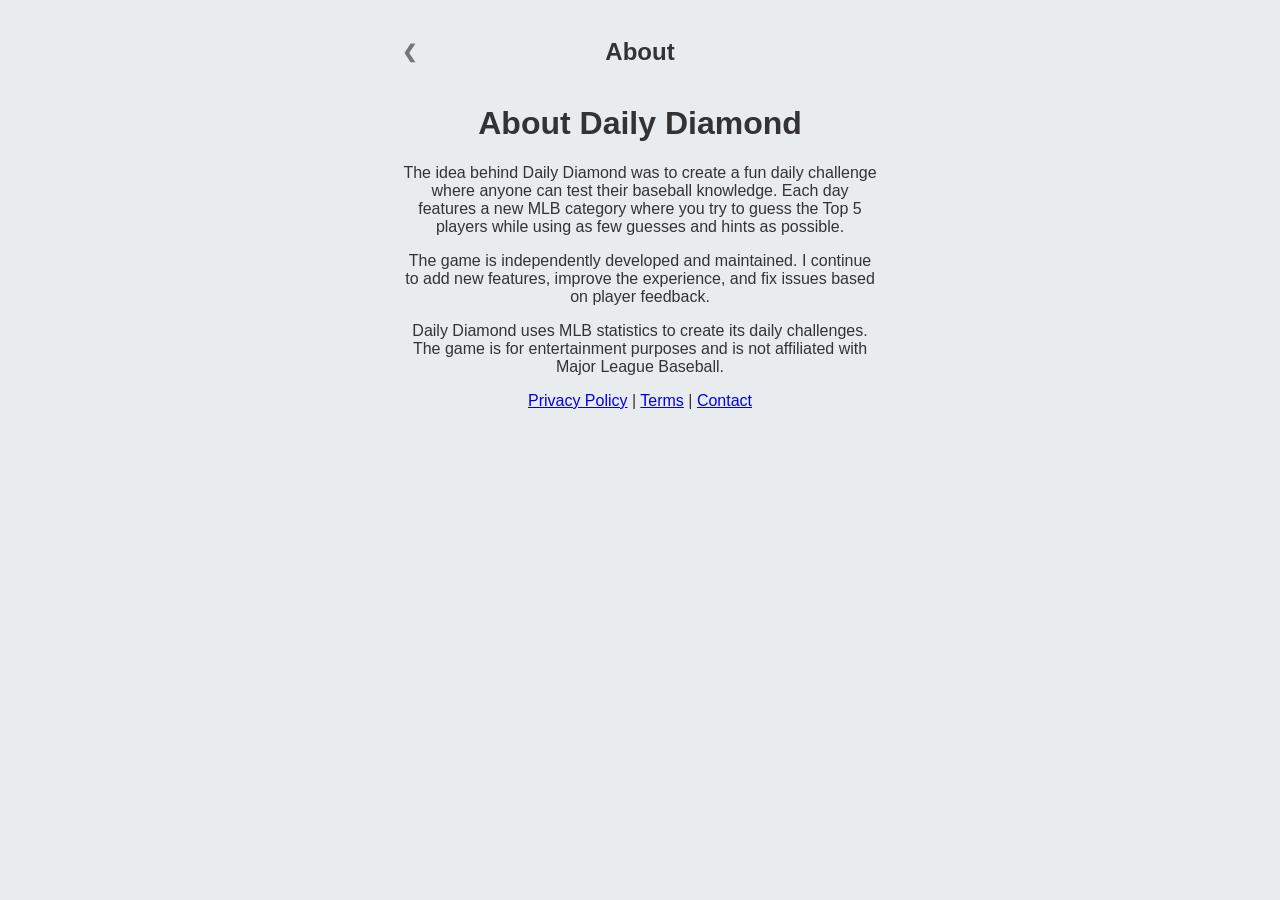
<file: about.html>
<!DOCTYPE html>
<html>
<head>
  <title>About Daily Diamond</title>
  
  <link rel="icon" type="image/png" href="./icon-192.png">
  <link rel="stylesheet" href="css/style.css">
</head>

<body>

<div class="top-bar">
  <button class="icon-btn" onclick="window.location.href='index.html'">
    ❮
  </button>

  <div class="title">
    About
  </div>

  <div></div>
</div>


<div class="container">
    <h1>About Daily Diamond</h1>

    <p>
    The idea behind Daily Diamond was to create a fun daily challenge where anyone
    can test their baseball knowledge. Each day features a new MLB category where
    you try to guess the Top 5 players while using as few guesses and hints as
    possible.
    </p>

    <p>
    The game is independently developed and maintained. I continue to add new
    features, improve the experience, and fix issues based on player feedback.
    </p>

    <p>
    Daily Diamond uses MLB statistics to create its daily challenges. The game is
    for entertainment purposes and is not affiliated with Major League Baseball.
    </p>
</div>


<footer class="footer">
  <a href="privacy.html">Privacy Policy</a> |
  <a href="terms.html">Terms</a> |
  <a href="contact.html">Contact</a>
</footer>


</body>
</html>
</file>
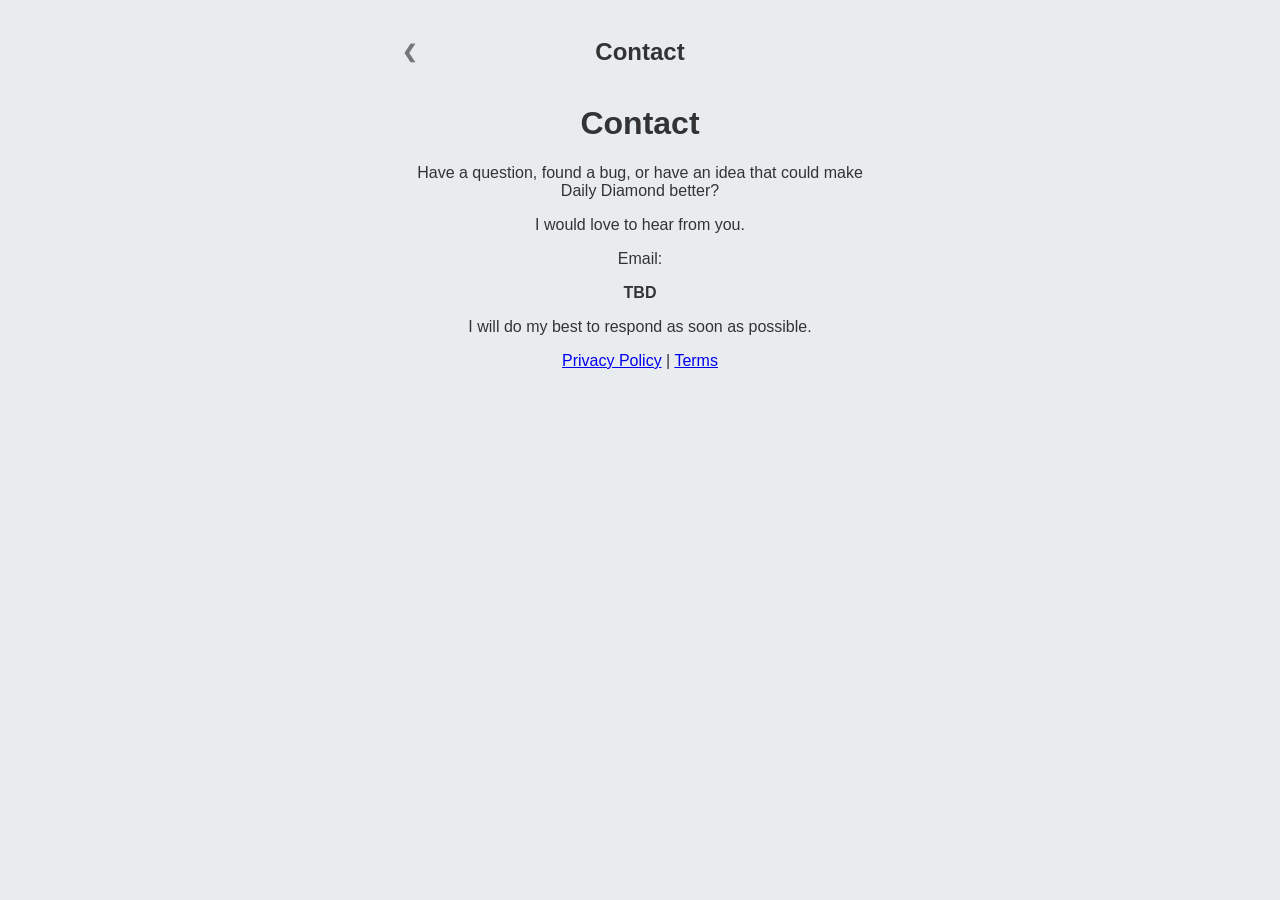
<file: contact.html>
<!DOCTYPE html>
<html>
<head>
  <title>Contact Daily Diamond</title>
  
  <link rel="icon" type="image/png" href="./icon-192.png">
  <link rel="stylesheet" href="css/style.css">
</head>

<body>

<div class="top-bar">
  <button class="icon-btn" onclick="window.location.href='index.html'">
    ❮
  </button>

  <div class="title">
    Contact
  </div>

  <div></div>
</div>


<div class="container">

<h1>Contact</h1>

<p>
Have a question, found a bug, or have an idea that could make Daily Diamond
better?
</p>

<p>
I would love to hear from you.
</p>

<p>
Email:
</p>

<p>
<strong>TBD</strong>
</p>

<p>
I will do my best to respond as soon as possible.
</p>

</div>


<footer class="footer">
  <a href="privacy.html">Privacy Policy</a> |
  <a href="terms.html">Terms</a>
</footer>


</body>
</html>
</file>
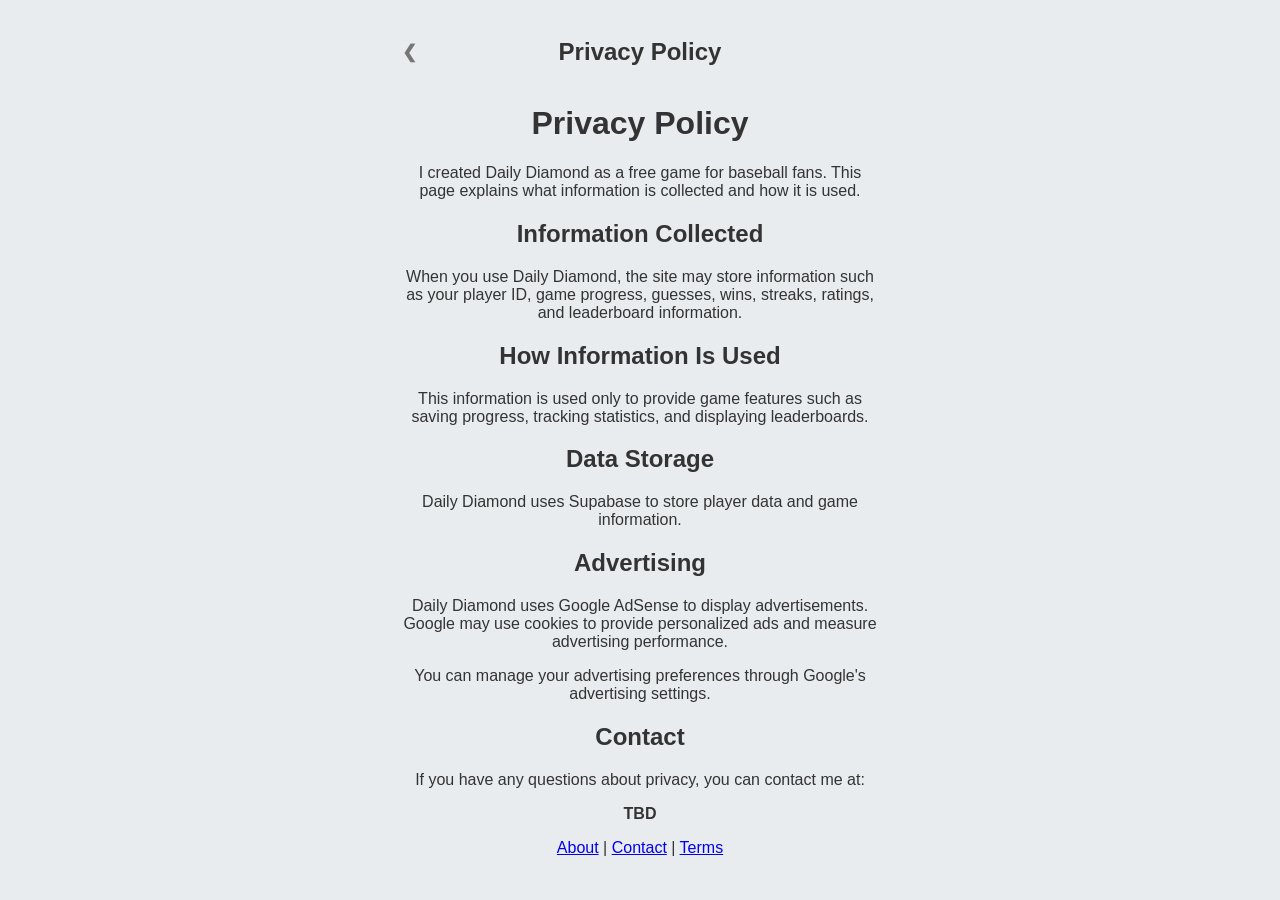
<file: privacy.html>
<!DOCTYPE html>
<html>
<head>
  <title>Privacy Policy - Daily Diamond</title>
  
  <link rel="icon" type="image/png" href="./icon-192.png">
  <link rel="stylesheet" href="css/style.css">
</head>

<body>

<div class="top-bar">

  <button class="icon-btn" onclick="window.location.href='index.html'">
    ❮
  </button>

  <div class="title">
    Privacy Policy
  </div>

  <div></div>

</div>


<div class="container">

<h1>Privacy Policy</h1>

<p>
I created Daily Diamond as a free game for baseball fans. This page explains
what information is collected and how it is used.
</p>

<h2>Information Collected</h2>

<p>
When you use Daily Diamond, the site may store information such as your player
ID, game progress, guesses, wins, streaks, ratings, and leaderboard information.
</p>

<h2>How Information Is Used</h2>

<p>
This information is used only to provide game features such as saving progress,
tracking statistics, and displaying leaderboards.
</p>

<h2>Data Storage</h2>

<p>
Daily Diamond uses Supabase to store player data and game information.
</p>

<h2>Advertising</h2>

<p>
Daily Diamond uses Google AdSense to display advertisements. Google may use
cookies to provide personalized ads and measure advertising performance.
</p>

<p>
You can manage your advertising preferences through Google's advertising
settings.
</p>

<h2>Contact</h2>

<p>
If you have any questions about privacy, you can contact me at:
</p>

<p>
<strong>TBD</strong>
</p>

</div>


<footer class="footer">

<a href="about.html">About</a> |
<a href="contact.html">Contact</a> |
<a href="terms.html">Terms</a>

</footer>


</body>
</html>
</file>
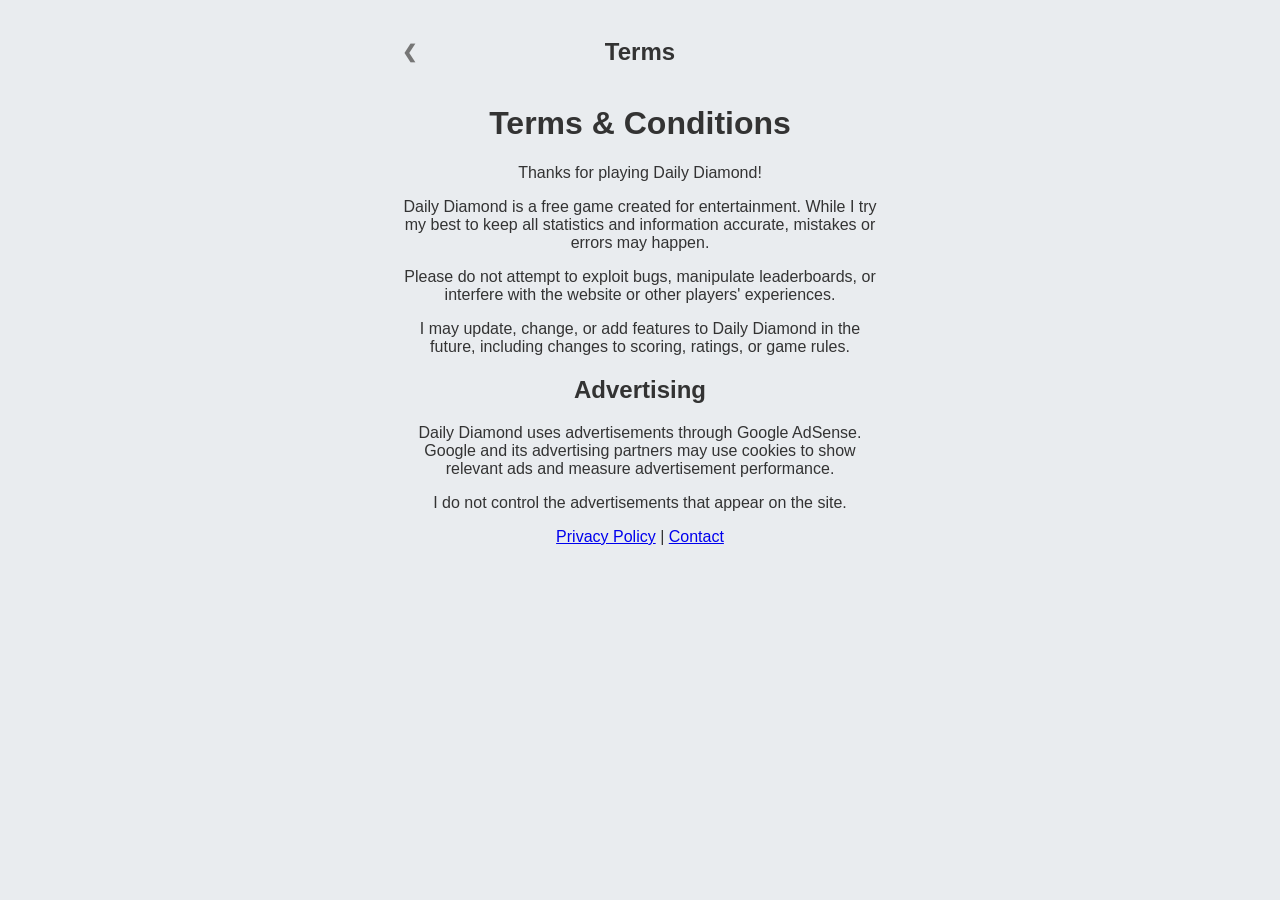
<file: terms.html>
<!DOCTYPE html>
<html>
<head>
  <title>Terms & Conditions</title>
  
  <link rel="icon" type="image/png" href="./icon-192.png">
  <link rel="stylesheet" href="css/style.css">
</head>

<body>

<div class="top-bar">

<button class="icon-btn" onclick="window.location.href='index.html'">
❮
</button>

<div class="title">
Terms
</div>

<div></div>

</div>


<div class="container">

  <h1>Terms & Conditions</h1>

<p>
Thanks for playing Daily Diamond!
</p>

<p>
Daily Diamond is a free game created for entertainment. While I try my best to
keep all statistics and information accurate, mistakes or errors may happen.
</p>

<p>
Please do not attempt to exploit bugs, manipulate leaderboards, or interfere
with the website or other players' experiences.
</p>

<p>
I may update, change, or add features to Daily Diamond in the future, including
changes to scoring, ratings, or game rules.
</p>


<h2>Advertising</h2>

<p>
Daily Diamond uses advertisements through Google AdSense. Google and its
advertising partners may use cookies to show relevant ads and measure
advertisement performance.
</p>

<p>
I do not control the advertisements that appear on the site.
</p>

</div>


<footer class="footer">
<a href="privacy.html">Privacy Policy</a> |
<a href="contact.html">Contact</a>
</footer>


</body>
</html>
</file>
<file: css/style.css>
:root {
  --bg: #e9ecef;
  --card: white;
  --text: #333;
  --muted: #777;
  --border: #ddd;
  --blue: #007bff;
  --blue-dark: #0056b3;

  --green: #28a745;
  --yellow: #ffc107;
  --red: #dc3545;
  --gray: #6c757d;
}



* {
  box-sizing: border-box;
}

body {
  margin: 0;

  font-family: "Nunito", sans-serif;
  font-weight: 400;

  background: var(--bg);
  color: var(--text);

  display: flex;
  flex-direction: column;
  align-items: center;

  min-height: 100vh;

  padding-top: 30px;

  -webkit-text-size-adjust: 100%;
}


.container {

  width:100%;
  max-width:500px;

  padding:0 12px;

  text-align:center;

  position:relative;
}

.top-bar {

  width:100%;
  max-width:500px;

  margin:0 auto 10px;

  display:grid;

  grid-template-columns:50px 1fr 50px;

  align-items:center;
}


.left {
  justify-self:start;
}


.right {
  justify-self:end;
}


.title {

  text-align:center;

  font-size:20px;

  font-weight:bold;
}

.icon-btn {

  width:38px;
  height:38px;

  display:flex;

  align-items:center;
  justify-content:center;

  border:none;

  border-radius:50%;

  background:transparent;

  color:#767676;

  cursor:pointer;

  font-size:18px;

  font-weight:bold;

  line-height:1;
}


.icon-btn:hover {

  background:rgba(118,118,118,.12);

  color:#555;
}


.top-input {

  display:flex;

  justify-content:space-between;

  align-items:center;

  width:calc(100% - 32px);

  padding:5px;

  margin:0 auto;

  font-size:14px;

  color:#4d4d4d;
}


.input-wrapper {

  position:relative;

  width:100%;
}


input {

  width:100%;

  padding:14px;

  font-size:16px;

  border-radius:12px;

  border:2px solid #ccc;

  outline:none;

}


input:focus {

  border-color:var(--blue);

  box-shadow:0 0 8px rgba(0,123,255,.25);
}



.guess-counter {

  font-size:14px;

  color:#666;

  margin-bottom:6px;

  text-align:left;
}


.message {

  margin-top:6px;

  font-size:13px;

  color:#d93025;

  text-align:left;

  min-height:18px;
}




#gameTitle {

  margin:10px 0 15px;

  font-size:16px;

  font-weight:600;

  color:#333;
}



.dropdown {

  position:absolute;

  top:calc(100% + 6px);

  left:0;

  width:100%;

  background:white;

  border-radius:12px;

  box-shadow:0 10px 25px rgba(0,0,0,.15);

  max-height:240px;

  overflow-y:auto;

  display:none;

  z-index:9999;

  text-align:left;

  -webkit-overflow-scrolling:touch;
}


.item {

  display:flex;

  align-items:center;

  gap:10px;

  padding:8px 12px;

  cursor:pointer;

  border-bottom:1px solid #eee;
}


.item:hover {

  background:#f0f6ff;
}


.item.active {

  background:#dbe9ff;
}


.dropdown-headshot {

  width:28px;

  height:28px;

  border-radius:50%;

  object-fit:cover;
}



.board {

  margin-top:20px;

  text-align:left;
}


#lastGuess {

  min-height:42px;
}


#lastGuess:empty {

  display:none;
}


.row,
.rowGuess {

  margin-bottom:8px;

  padding:10px;

  border-radius:12px;

  display:flex;

  justify-content:space-between;

  font-weight:500;

  background:white;
}


.row {

  box-shadow:0 2px 3px rgba(0,0,0,.08);
}


.rowGuess {

  border:2px solid #3f3f3f;
}




.rank {

  width:40px;

  font-weight:bold;
}


.name {

  flex:1;
}


.value {

  width:45px;

  text-align:center;

  font-weight:bold;
}



.top5 {
  background:#d4edda;
}


.top10 {
  background:#fff3cd;
}


.top25 {
  background:#f8d7da;
}


.ranked {
  background:#e2e3e5;
}


.other {
  background:#c6c7c9;
}


button {

  font-family:"Nunito", sans-serif;

  font-weight:600;

  background:var(--blue);

  color:white;

  border:none;

  padding:14px 18px;

  font-size:16px;

  border-radius:12px;

  cursor:pointer;

  min-height:44px;
}


button:hover {

  background:var(--blue-dark);
}


button:focus-visible {

  outline:3px solid #80bdff;
}


.popup {

  position:fixed;

  inset:0;

  background:rgba(0,0,0,.7);

  display:none;

  justify-content:center;

  align-items:center;

  z-index:99999;
}


.popup-content {

  background:white;

  padding:25px;

  border-radius:16px;

  width:90%;

  max-width:400px;

  text-align:center;
}


#username {

  margin-bottom:15px;

  padding:8px;
}


#playerIdPopup button {

  margin-top:10px;

  padding:8px 20px;
}


#loginYesBtn,
#loginNoBtn {

  margin:10px;

  padding:8px 20px;
}



.score-stats {

  display:flex;

  flex-direction:column;

  gap:10px;

  margin:15px 0;

  font-size:18px;

  font-weight:600;
}


.score-row {

  display:flex;

  justify-content:center;

  align-items:center;

  gap:10px;
}


.dot {

  width:14px;

  height:14px;

  border-radius:50%;

  display:inline-block;

  flex-shrink:0;
}


.dot.green {
  background:var(--green);
}


.dot.yellow {
  background:var(--yellow);
}


.dot.red {
  background:var(--red);
}


.dot.gray {
  background:var(--gray);
}



.result-card {

  width:100%;

  max-width:300px;

  margin:12px auto 0;

  padding:10px 12px;

  border:2px solid #c2c2c2;

  border-radius:8px;

  background:transparent;

  text-align:center;

  display:none;
}


.result-card h3 {

  margin:0 0 8px;

  font-size:16px;

  font-weight:700;
}


.result-buttons {

  display:flex;

  justify-content:center;

  gap:10px;

  margin-top:15px;
}


.result-buttons button {

  flex:1;

  max-width:140px;

  padding:8px 10px;

  font-size:14px;

  min-height:40px;
}


.menu-wrapper {

  position:relative;

  display:inline-block;
}


.menu {

  position:absolute;

  top:calc(100% + 8px);

  right:0;

  width:180px;

  padding:8px;

  background:white;

  border-radius:10px;

  box-shadow:0 4px 12px rgba(0,0,0,.2);

  display:flex;

  flex-direction:column;

  gap:6px;

  z-index:1000;
}


.menu-btn {

  width:100%;

  padding:8px 12px;

  background:transparent;

  color:#333;

  border:none;

  border-radius:8px;

  text-align:left;

  font-size:14px;

  min-height:auto;
}


.menu-btn:hover {

  background:#f2f2f2;

  color:#333;
}

.menu-player {
    text-align: center;
    padding-bottom: 15px;
    border-bottom: 1px solid #ddd;
}


.hidden {

  display:none;
}



.last5games {

  width:100%;

  max-width:300px;

  margin:12px auto 0;

  padding:10px 12px;

  background:transparent;

  border:2px solid #c2c2c2;

  border-radius:8px;

  text-align:center;
}


.last5games h4 {

  margin:0 0 8px;

  font-size:14px;

  font-weight:600;

  color:#333;
}


.day-buttons {

  display:flex;

  justify-content:center;

  gap:4px;

}


.day-btn {

  padding:6px 8px;

  font-size:12px;

  border-radius:6px;

  min-width:48px;

  border:1px solid #ccc;
}

#playBtn,
#calendarButton {

  margin-top:12px;

  width:256px;

  padding:6px 8px;

  font-size:13px;

  border-radius:6px;

  min-height:32px;

  height:32px;

  display:block;

  margin-left:auto;

  margin-right:auto;

}

#playBtn {
  height:38px;
  margin-bottom:15px;

}

.day-btn.completed,
.calendarDay.completed {

  background:#4caf50;

  color:white;

  border-color:#4caf50;
}


.day-btn.notStarted,
.calendarDay.notStarted {

  background:#ddd;

  color:#777;

  border-color:#ccc;
}


.day-btn.failed,
.calendarDay.failed {

  background:#af4c4c;

  color:white;

  border-color:#af4c4c;
}


.day-btn.incomplete,
.calendarDay.incomplete {

  background:#c7a74e;

  color:white;

  border-color:#c7a74e;
}

.calendarDay.future {
    background:#636363;

    color:#878686;

    border-color:#636363;
}



.leaderboard {

  width:100%;

  max-width:300px;

  margin:12px auto 0;

  padding:10px 12px;

  border:2px solid #c2c2c2;

  border-radius:8px;

  background:transparent;

  text-align:center;
}


.leaderboard h3 {

  margin:0 0 8px;

  font-size:14px;

  font-weight:600;

  color:#333;
}


#leaderboardList {

  display:flex;

  flex-direction:column;

  gap:6px;
}


.leaderboard-header,
.leaderboard-row,
.stat-header,
#leaderboardStatHeader {

  display:grid;

  grid-template-columns:40px 1fr 65px 45px;

  align-items:center;

  padding:6px 4px;
}


.leaderboard-header,
.leaderboard-row {

  display:grid;

  grid-template-columns:40px 1fr 65px 45px;

  align-items:center;

  padding:6px 4px;
}


.stat-header,
#leaderboardStatHeader {

  display:grid;

  grid-template-columns:40px 1fr 65px 45px;

  align-items:center;

  padding:6px 4px;
}

.stat-header .stat-label,
#leaderboardStatHeader .stat-label {
    grid-column:4;
    text-align:center;
    transform: translateX(-3px);
}

.leaderboard-header,
.stat-header,
#leaderboardStatHeader {

  padding:6px 4px 4px;

  margin-bottom:4px;

  border-bottom:1px solid #ddd;

  font-size:11px;

  font-weight:700;

  color:#777;

  text-transform:uppercase;
}


.leaderboard-row {

  border-bottom:1px solid #ddd;
}


.leaderboard-row:last-child {

  border-bottom:none;
}


.leaderboard-header span:nth-child(1),
.leaderboard-row span:nth-child(1) {

  text-align:left;
}


.leaderboard-header span:nth-child(2),
.leaderboard-row span:nth-child(2) {

  text-align:left;
}


.leaderboard-header span:nth-child(3),
.leaderboard-row span:nth-child(3),
.leaderboard-header span:nth-child(4),
.leaderboard-row span:nth-child(4) {

  text-align:center;

  font-weight:700;
}


.stat-header .stat-label,
#leaderboardStatHeader .stat-label {

  text-align:center;

  width:45px;
}
.stat-header {

    margin-top:35px;

}


.leaderboard-popup h2 {

  position:sticky;

  top:0;

  background:white;

  padding:10px 0;
}


.leaderboard-list {

  max-height:60vh;

  overflow-y:auto;

  display:flex;

  flex-direction:column;

  gap:8px;

  margin-bottom:18px;

  -webkit-overflow-scrolling:touch;

  scrollbar-gutter:stable;
}


.leaderboard-btn {

  width:160px;

  padding:8px 12px;

  font-size:14px;

  margin:45px auto 0;

  display:block;
}



.game-date {

  font-size:18px;

  font-weight:bold;

  line-height:1;
}


.game-info {

  display:flex;

  align-items:center;

  gap:18px;
}


.guess-info {

  display:flex;

  align-items:center;

  gap:4px;
}


.guess-label {

  font-size:14px;

  color:#666;

  line-height:18px;

  align-self:flex-end;

  transform:translateY(1px);
}


.guess-number {

  font-size:18px;

  font-weight:bold;

  line-height:18px;
}



@media(max-width:480px) {


  .container {

    padding:0 10px;
  }


  h2 {

    font-size:20px;
  }


  #gameTitle {

    font-size:14px;
  }


  .row,
  .rowGuess {

    font-size:14px;

    padding:8px;
  }

}

#calendarGrid {
    display:grid;
    grid-template-columns:repeat(7, minmax(0, 1fr));
    gap:5px;

    width:100%;
    max-width:340px;
    margin:10px auto 0;
}
.calendarDay {
    width:100%;
    aspect-ratio:1 / 1;

    display:flex;
    justify-content:center;
    align-items:center;

    border-radius:8px;

    font-weight:bold;
    cursor:pointer;

    font-size:14px;
}


.calendar-header {

    display:flex;

    justify-content:space-between;

    align-items:center;

    margin-bottom:15px;

}


.calendar-header h2 {

    margin:0;

    font-size:18px;

    font-weight:700;

    color:#333;

}


#prevMonth,
#nextMonth {

    width:36px;

    height:36px;

    min-height:36px;

    padding:0;

    display:flex;

    justify-content:center;

    align-items:center;

    font-size:16px;

    border-radius:50%;

}



#calendarGrid {

    margin-top:10px;

}


#closeCalendar {

    display:block;

    width:100%;

    max-width:220px;

    margin:18px auto 0;

    padding:8px 12px;

    font-size:14px;

    min-height:38px;

    border-radius:8px;

}

.calendar-header {
    display:flex;
    align-items:center;
    justify-content:space-between;

    width:100%;
    margin-bottom:15px;
}


.calendar-header h2 {
    margin:0;
    font-size:18px;
}

#leaderboardList .row {
    display:flex;
    justify-content:space-between;
    text-align:left;
}

#leaderboardList .name {
    text-align:left;
}

.ad-container {
    width: 100%;
    max-width: 728px;
    margin: 25px auto;
    text-align: center;
}

.how-to-card {

  width:100%;

  max-width:400px;

  margin:12px auto 0;

  padding:10px 12px;

  border:2px solid #c2c2c2;

  border-radius:8px;

  background:#c2c2c2;

  text-align:center;

  display:none;

}


.how-to-card h3 {

  margin:0 0 8px;

  font-size:16px;

  font-weight:700;

}

.how-to-card p {

  margin:6px 0;

  font-size:14px;

}

.hint-message {
    display: flex;
    justify-content: space-between;
    align-items: center;
    margin-top: 8px;
    min-height: 18px;
}

#message {
    flex: 1;
    margin: 0;
    font-size: 13px;
    color: #d93025;
    text-align: left;
}

#hint {
    margin: 0;
    font-size: 13px;
    color: #666;
    text-align: right;
    white-space: nowrap;
}



.warning-box {
    background: #ffe5e5;
    border: 2px solid #d32f2f;
    border-radius: 8px;
    padding: 12px;
    margin: 15px 0;
    text-align: center;
}

.warning-box h2 {
    color: #d32f2f;
    margin: 0;
    font-size: 20px;
    font-weight: 800;
}

.warning-box p {
    color: #b71c1c;
    margin-top: 6px;
    font-size: 14px;
    font-weight: 600;
}


.rating-leaderboard {

    width:100%;

    max-width:500px;

    margin:12px auto 0;

    padding:10px 12px;

    border:2px solid #c2c2c2;

    border-radius:8px;

    overflow-x:auto;

}


.rating-leaderboard h3 {

    margin:0 0 8px;

    font-size:14px;

    font-weight:600;

}


.rating-header,
.rating-row {



    min-width:470px;
    width:100%;


    display:grid;

    grid-template-columns:
        20px
        90px
        55px
        30px
        30px
        30px
        35px
        45px
        45px
        45px;

    align-items:center;

    gap:4px;

    text-align:center;

    font-size:12px;

}

.player-name {
    text-align: left;
}

.rating-leaderboard h3 {

    margin:0 0 8px;

    text-align:center;

}

.rating-header {

    font-weight:bold;

    color:#777;

    border-bottom:1px solid #ddd;

    padding-bottom:5px;

}


.rating-row {

    padding:7px 0;

    border-bottom:1px solid #ddd;

}


.rating-row span:nth-child(2) {

    text-align:left;

}

.rating-info {
  margin-top: 20px;
  text-align: left;
}

.rating-info h2 {
  text-align: center;
  margin-bottom: 10px;
}

.rating-info p {
  margin: 8px 0;
}

.rating-info ul {
  margin: 10px 0;
  padding-left: 25px;
}

.leaderboard-header a {
  color: inherit;
  text-decoration: underline;
  padding: 2px 5px;
  border-radius: 4px;
  transition: background 0.2s ease;
}

.leaderboard-header a:hover {
  background: #e0e0e0;
  text-decoration: underline;
}

.settings-card {

background: white;

border-radius: 12px;

padding: 15px;

margin: 15px 0;

box-shadow: 0 2px 8px rgba(0,0,0,.1);

}


.settings-card h3 {

margin-top:0;

}


.settings-card button {

width:100%;

}


.title {
  display: flex;
  align-items: center;
  justify-content: center;
  gap: 8px;
  font-size: 24px;
  font-weight: bold;
}

.header-logo {
  width: 35px;
  height: 35px;
  object-fit: contain;
}

#loginBtn {
  display: block;
  margin: 0 auto;
}

#accountMessage {
  color: #ff4d4d;
  margin-top: 10px;
  font-size: 14px;
  min-height: 18px;
}

/* Change Username popup buttons */
#changeUsernamePopup #saveUsernameBtn,
#changeUsernamePopup #cancelUsernameBtn {
  width: 120px;
  padding: 10px 20px;
  margin: 10px 5px 0;
  border-radius: 8px;
  font-size: 16px;
  cursor: pointer;
}


/* Put buttons next to each other */
#changeUsernamePopup .popup-content {
  text-align: center;
}


/* Save button */
#changeUsernamePopup #saveUsernameBtn {
  background: #1d428a;
  color: white;
  border: none;
}


/* Cancel button */
#changeUsernamePopup #cancelUsernameBtn {
  background: #777;
  color: white;
  border: none;
}


/* Hover effects */
#changeUsernamePopup #saveUsernameBtn:hover {
  opacity: 0.85;
}


#changeUsernamePopup #cancelUsernameBtn:hover {
  opacity: 0.85;
}

.username-buttons {
  display: flex;
  justify-content: center;
  gap: 10px;
  margin-top: 15px;
}


.password-wrapper {
  position: relative;
  width: 100%;
}

.password-wrapper input {
  width: 100%;
  padding-right: 45px;
  box-sizing: border-box;
}
#togglePassword {
  position: absolute;

  right: 10px;
  top: 0;

  height: 100%;
  width: 35px;

  display: flex;
  align-items: center;
  justify-content: center;

  border: none;
  background: transparent;

  color: black;
  cursor: pointer;

  font-size: 18px;
  padding: 0 !important;
  margin: 0 !important;
  line-height: 1 !important;

  transform: translateY(1px);
}


.last5-divider {
  border-bottom:1px solid #ddd;
  margin:8px 4px 16px;
}

/* =========================
   DIAMONDLE TYPOGRAPHY STYLE
========================= */
/*.diamondle-row {

    background:white;

    border-radius:12px;

    padding:8px;

    margin-bottom:6px;

}
*/

.diamondle-header {
    background: white;
    border: 2px solid var(--border);
    border-radius: 12px;

    text-align: center;
    font-size: 1.15rem;
    font-weight: 700;

    padding: 12px;
    margin-bottom: 10px;

    color: var(--text);

    box-shadow: 0 2px 4px rgba(0,0,0,.05);
}



.diamondle-row {
    background: var(--card);
    border: 1px solid var(--border);
    border-radius: 14px;
    overflow: hidden;
    margin-bottom: 16px;
    box-shadow: 0 2px 8px rgba(0,0,0,.08);
}


.diamondle-name {

    width:100%;

    text-align:center;

    font-size:16px;

    font-weight:700;

    color:#333;

    margin-bottom:6px;

}

.diamondle-name {
    font-size:14px;
    font-weight:700;
    text-align:left;
    margin-bottom:6px;
}


.diamondle-stats {

    display:grid;

    grid-template-columns:repeat(8, minmax(0,1fr));

    gap:3px;

}


.diamondle-stat {

    border-radius:8px;

    padding:6px 2px;

    text-align:center;

    font-weight:700;

    font-size:12px;

    min-width:0;

}


.diamondle-stat span {

    display:block;

    font-size:8px;

    color:#777;

    margin-bottom:2px;

}

.diamondle-row {
    padding:8px 10px;
    border-radius:12px;
    margin-bottom:8px;
}


.diamondle-stat {
    padding:5px 2px;
    border-radius:8px;
    font-size:11px;
}


.diamondle-stat span {
    font-size:8px;
}


.diamondle-stat {
    padding: 3px 1px;
    font-size: 10px;
    line-height: 1;
    overflow:visible;
}

.diamondle-stat span {
    font-size: 7px;
    line-height: 1;
    margin-bottom: 1px;
}

.diamondle-stat strong {
    display:block;
    font-size:11px;
    line-height:1.1;
    white-space:nowrap;
    overflow:visible;
    text-overflow:clip;
}
.diamondle-stats {

    display:grid;

    grid-template-columns:repeat(8, minmax(0,1fr));

    gap:3px;

}
.diamondle-stats {

    display:grid;

    grid-template-columns:repeat(8, minmax(0,1fr));

    gap:4px;

    width:100%;

}


.diamondle-stat {

    border-radius:8px;

    padding:6px 2px;

    text-align:center;

    font-weight:700;

    font-size:11px;

    line-height:1;

    min-width:0;

    display:flex;

    align-items:center;

    justify-content:center;

}
.diamondle-stats {
    display:grid;

    grid-template-columns:
        1.4fr  /* DIV */
        1fr    /* TEAM */
        1fr    /* POS */
        .75fr  /* BAT */
        .75fr  /* THR */
        1fr    /* DEBUT */
        .8fr   /* AGE */
        1fr;   /* BORN */

    gap:3px;
}

.diamondle-stat strong {
    display:block;
    font-size:11px;
    line-height:1.1;
    white-space:nowrap;
    overflow:visible;
    text-overflow:clip;
}

.name-stat-header span {

  font-size: 11px;
  font-weight: bold;
  color: #777;
}

.name-stat-header {
    display:grid;

    grid-template-columns:
        1.4fr  /* DIV */
        1fr    /* TEAM */
        1fr    /* POS */
        .75fr  /* BAT */
        .75fr  /* THR */
        1fr    /* DEBUT */
        .8fr   /* AGE */
        1fr;   /* BORN */

    gap:3px;

    text-align:center;
    width:100%;

    padding:6px 4px 4px;
    margin-top:5px;
    margin-bottom:4px;

    border-bottom:1px solid #ddd;

    font-size:11px;
    font-weight:700;
    color:#777;

    text-transform:uppercase;
}
@media(max-width:480px){

    .diamondle-row {

        font-size:14px;

        padding:8px;

    }


    .diamondle-name {

        font-size:15px;

    }


    .diamondle-stats {

        grid-template-columns:repeat(4,1fr);

        gap:6px;

    }


    .diamondle-stat {

        font-size:12px;

    }

}

@media(max-width:480px){

    .diamondle-stats,
    .name-stat-header {

        grid-template-columns:repeat(4,1fr);

        gap:6px;

    }

}

/* Diamondle colors only */
.diamondle-stat.green,
.diamondle-header.green {
    background:#dcfce7;
    color:#166534;
}

.diamondle-stat.yellow,
.diamondle-header.yellow {
    background:#fef3c7;
    color:#92400e;
}

.diamondle-stat.red,
.diamondle-header.red {
    background:#fee2e2;
    color:#991b1b;
}

.diamondle-stat.gray,
.diamondle-header.gray {
    background:#e5e7eb;
    color:#374151;
}


.diamondle-stat {

    text-align:center;

    font-weight:700;

    font-size:12px;

    min-width:0;

    border-radius:10px;

    padding:8px 3px;

}

.share-preview {
    text-align: center;
    white-space: pre-line;
    font-size: 16px;
    line-height: 1.5;
}

.share-preview pre {
    font-family: Arial, sans-serif;
    font-size: 20px;
    margin: 12px 0;
}

.share-grid {
    font-family: Arial, sans-serif;
    font-size: 22px;
    line-height: 1.4;
    text-align: center;
    margin: 10px auto;
    display: block;
    width: fit-content;
    padding: 0;
}

.guess-total {
  margin-left: 2px;
  font-weight: 700;
}

/* =========================
   GAME HUB
========================= */

.hub-NewGame {
    background: #1d428a;
    color: white;
    font-weight: 700;
    border-radius: 8px;
    padding: 6px 14px;
    display: inline-block;
    font-size: 14px;
    margin-top: 8px;
}

.hub-container {

    width:100%;
    max-width:300px;

    margin:20px auto;

}


.hub-heading {

    font-size:18px;

    font-weight:800;

    margin:0 0 12px;

    text-align:left;

}



.hub-card {

    display:flex;

    align-items:center;

    background:white;

    border-radius:14px;

    padding:12px;

    margin-bottom:12px;

    box-shadow:0 3px 8px rgba(0,0,0,.12);

}



.hub-logo {

    width:42px;

    height:42px;

    object-fit:contain;

    flex-shrink:0;

    margin-right:12px;

}



.hub-content {

    flex:1;

    text-align:left;

}



.hub-title {

    margin:0;

    font-size:17px;

    font-weight:800;

    line-height:1.1;

}



.hub-description {

    margin:2px 0 6px;

    font-size:13px;

    color:#777;

}



.hub-status {

    display:inline-block;

    font-size:12px;

    font-weight:700;

    padding:3px 8px;

    border-radius:8px;

}




.hub-action {

    width:80px;

    padding:8px;

    font-size:13px;

    min-height:34px;

    border-radius:8px;

}


.hub-status.completed {
    background: #28a745;
    color: white;
}

.hub-status.failed {
    background: #dc3545;
    color: white;
}

.hub-status.incomplete {
    background: #ffc107;
    color: #333;
}

.hub-status.notStarted {
    background: #e9ecef;
    color: #555;
}

.answer-text {
    line-height: 1.1;
    margin-bottom: 20px
}

.answer-text div {
    margin: 0;;
}

.answer-text strong {
    display: block;
    margin-top: 10px;

}

#streakDisplay:empty {
    display: none;
}



.diamondle-dropdown {
    position: absolute;
    width: 100%;
    max-width: 500px;
    background: white;
    border: 1px solid #ddd;
    border-radius: 8px;
    overflow: hidden;
    z-index: 1000;
    box-shadow: 0 4px 12px rgba(0,0,0,.15);
}



.diamondle-dropdown-item {

    display: flex;
    flex-wrap: wrap;

    align-items: center;

    padding: 8px;

    cursor: pointer;

    border-bottom: 1px solid #eee;

}



.diamondle-dropdown-item:hover,
.diamondle-dropdown-item.active {

    background: #f1f5ff;

}



.diamondle-dropdown-headshot {

    width: 45px;
    height: 45px;

    border-radius: 50%;

    object-fit: cover;

    margin-right: 10px;

}



.diamondle-dropdown-info {

    display: flex;

    align-items: center;

    flex: 1;

}



.diamondle-dropdown-name {

    font-weight: bold;

    font-size: 16px;

    white-space: nowrap;

}



.diamondle-dropdown-stats {

    width: 100%;

    display: grid;

    grid-template-columns:
        1.4fr  /* DIV */
        1fr    /* TEAM */
        1fr    /* POS */
        .75fr  /* BAT */
        .75fr  /* THR */
        1fr    /* DEBUT */
        .8fr   /* AGE */
        1fr;   /* BORN */


    gap: 4px;

    margin-top: 8px;

}



.diamondle-dropdown-stat {

    text-align: center;

    font-size: 12px;

    font-weight: 600;

    padding: 4px 2px;

    background: #f5f5f5;

    border-radius: 4px;

    overflow: hidden;

    white-space: nowrap;

}


.diamondle-dropdown {

    position:absolute;

    top:calc(100% + 40px);

    left:0;

    width:100%;

    background:white;

    border-radius:12px;

    box-shadow:0 10px 25px rgba(0,0,0,.15);

    max-height:600px; /* increased */

    overflow-y:auto;

    display:none;

    z-index:9999;

    text-align:left;

    -webkit-overflow-scrolling:touch;

}

@media(max-width:480px){

    .diamondle-dropdown {

        max-width:100%;
        max-height: 60vh;
        
        top:calc(100% + 60px);


    }


    .diamondle-dropdown-headshot {

        width:38px;
        height:38px;

    }


    .diamondle-dropdown-name {

        font-size:14px;

    }


    .diamondle-dropdown-stats {

        grid-template-columns:repeat(4,1fr);

        gap:6px;

    }


    .diamondle-dropdown-stat {

        font-size:11px;

        padding:5px 2px;

    }

}



.diamondle-popup {

  position:fixed;

  inset:0;

  background:rgba(0,0,0,.7);

  display:none;

  justify-content:center;

  align-items:center;

  z-index:99999;

}


.diamondle-popup-content {

  width:90%;

  max-width:450px;

  background:white;

  border-radius:12px;

  padding:20px;

  box-shadow:0 8px 30px rgba(0,0,0,.25);

  text-align:center;

}

.howto-popup {

  display:none;

  position:fixed;

  top:50%;
  left:50%;

  transform:translate(-50%, -50%);

  width:90%;

  max-width:450px;

  max-height:80vh;

  overflow-y:auto;

  padding:20px;

  border:2px solid #c2c2c2;

  border-radius:12px;

  background:#c2c2c2;

  text-align:center;

  box-shadow:0 8px 30px rgba(0,0,0,.25);

  z-index:9999;

}
.howto-popup {
  width:90%;
  max-width:450px;
  padding:25px;
  border-radius:16px;
  
  border:2px solid #828282;
}

.howto-popup button {
    margin-top: 25px; /* pushes button lower */

}


.howto-popup h3 {

  margin:0 0 8px;

  font-size:16px;

  font-weight:700;

}


.howto-popup p {

  margin:6px 0;

  font-size:14px;

}
.howto-close {
  position: absolute;
  top: 8px;
  right: 10px;

  border: none;
  background: none;

  font-size: 22px;
  cursor: pointer;
}




/* =========================
   INDEX PAGE LEADERBOARD
   Matches existing .leaderboard
========================= */

.leaderboardIndex {
  width: 100%;
  max-width: 300px;
  margin: 12px auto 0;
  padding: 10px 12px;
  border: 2px solid #c2c2c2;
  border-radius: 8px;
  background: transparent;
  text-align: center;
  box-sizing: border-box;
}

.leaderboardIndex h3 {
  margin: 0 0 8px;
  font-size: 14px;
  font-weight: 600;
  color: #333;
}

.leaderboardIndex #leaderboardList {
  display: flex;
  flex-direction: column;
  gap: 6px;
}

.leaderboardIndex-header,
.leaderboardIndex-row {
  display: grid;
  grid-template-columns: 40px 1fr 45px;
  align-items: center;
  padding: 6px 4px;
}

.leaderboardIndex-header {
  margin-bottom: 4px;
  padding-bottom: 4px;
  border-bottom: 1px solid #ddd;
  font-size: 11px;
  font-weight: 700;
  color: #777;
  text-transform: uppercase;
}

.leaderboardIndex-row {
  border-bottom: 1px solid #ddd;
  font-size: 14px;
}

.leaderboardIndex-row:last-child {
  border-bottom: none;
}

.leaderboardIndex-header span:nth-child(1),
.leaderboardIndex-row span:nth-child(1),
.leaderboardIndex-header span:nth-child(2),
.leaderboardIndex-row span:nth-child(2) {
  text-align: left;
}

.leaderboardIndex-header span:nth-child(3),
.leaderboardIndex-row span:nth-child(3) {
  text-align: center;
  font-weight: 700;
}


.leaderboardIndex-header a {
  color: inherit;
  text-decoration: underline;
  padding: 2px 5px;
  border-radius: 4px;
  transition: background 0.2s ease;
}

.leaderboardIndex-header a:hover {
  background: #e0e0e0;
  text-decoration: underline;
}
</file>
